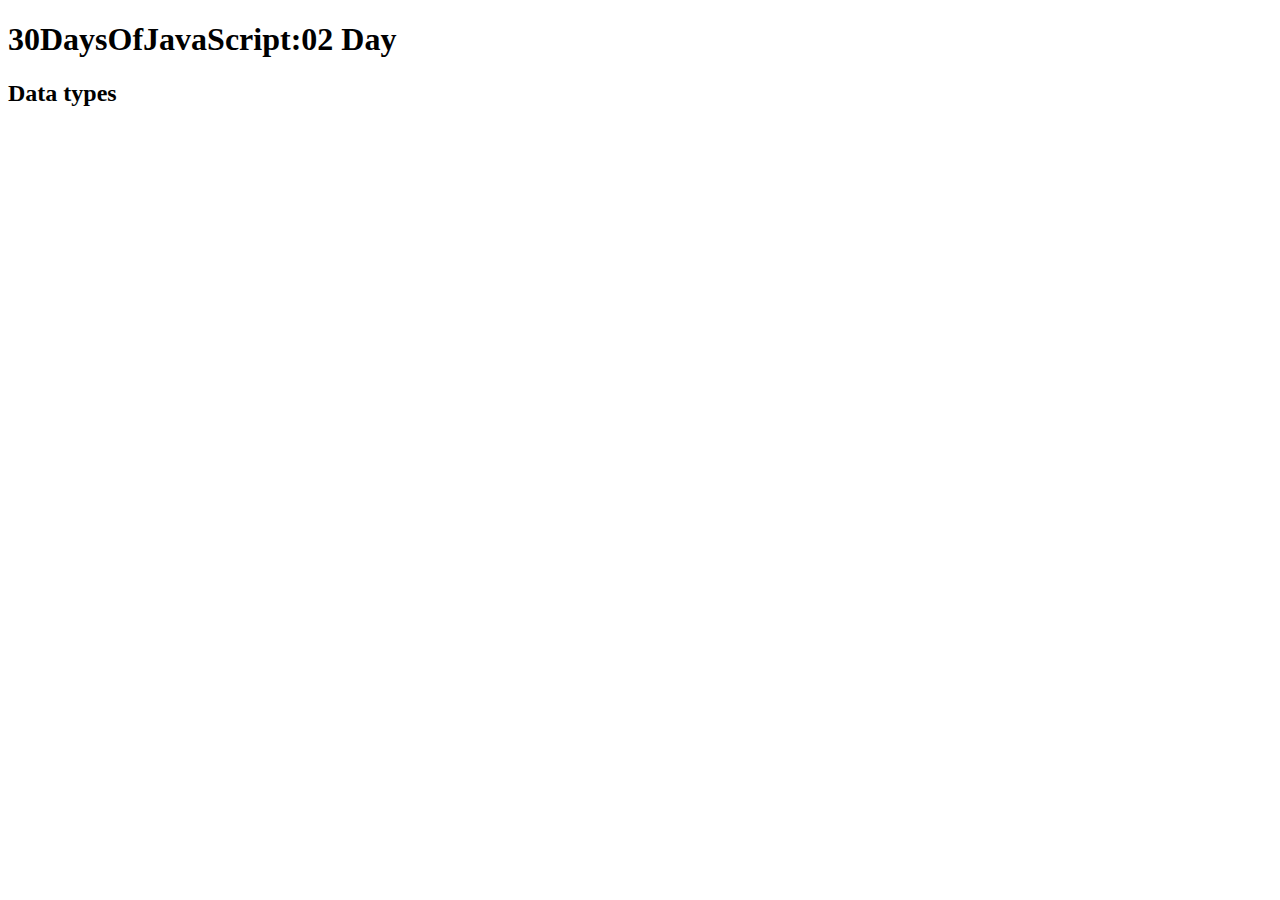
<file: 02_Day_Data_types/02_day_starter/index.html>
<!DOCTYPE html>
<html lang="en">

<head>
    <title>30DaysOfJavaScript</title>
</head>

<body>
        <h1>30DaysOfJavaScript:02 Day</h1>
        <h2>Data types</h2>

    <!-- import your scripts here -->
    <script src="./main.js"></script>


</body>

</html>
</file>
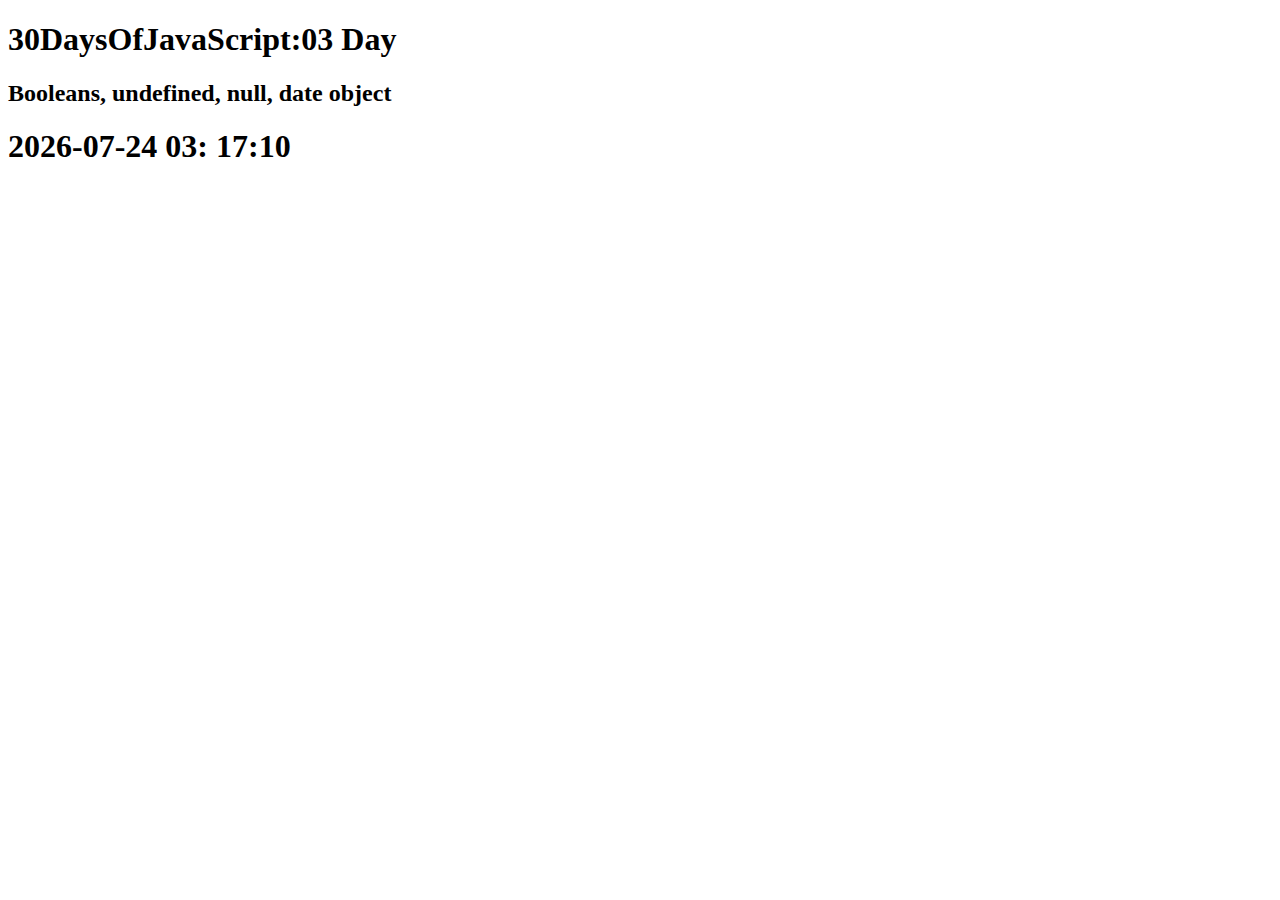
<file: 03_Day_Booleans_operators_date/03_day_starter/index.html>
<!DOCTYPE html>
<html lang="en">

<head>
    <title>30DaysOfJavaScript: 03 Day</title>
</head>

<body>
    <h1>30DaysOfJavaScript:03 Day</h1>
    <h2>Booleans, undefined, null, date object</h2>

    <!-- import your scripts here -->
    <h1 id="ten" >Tài liệu học JavaScript</h1>
    <script src="./scripts/main.js"></script>

    


</body>

</html>
</file>
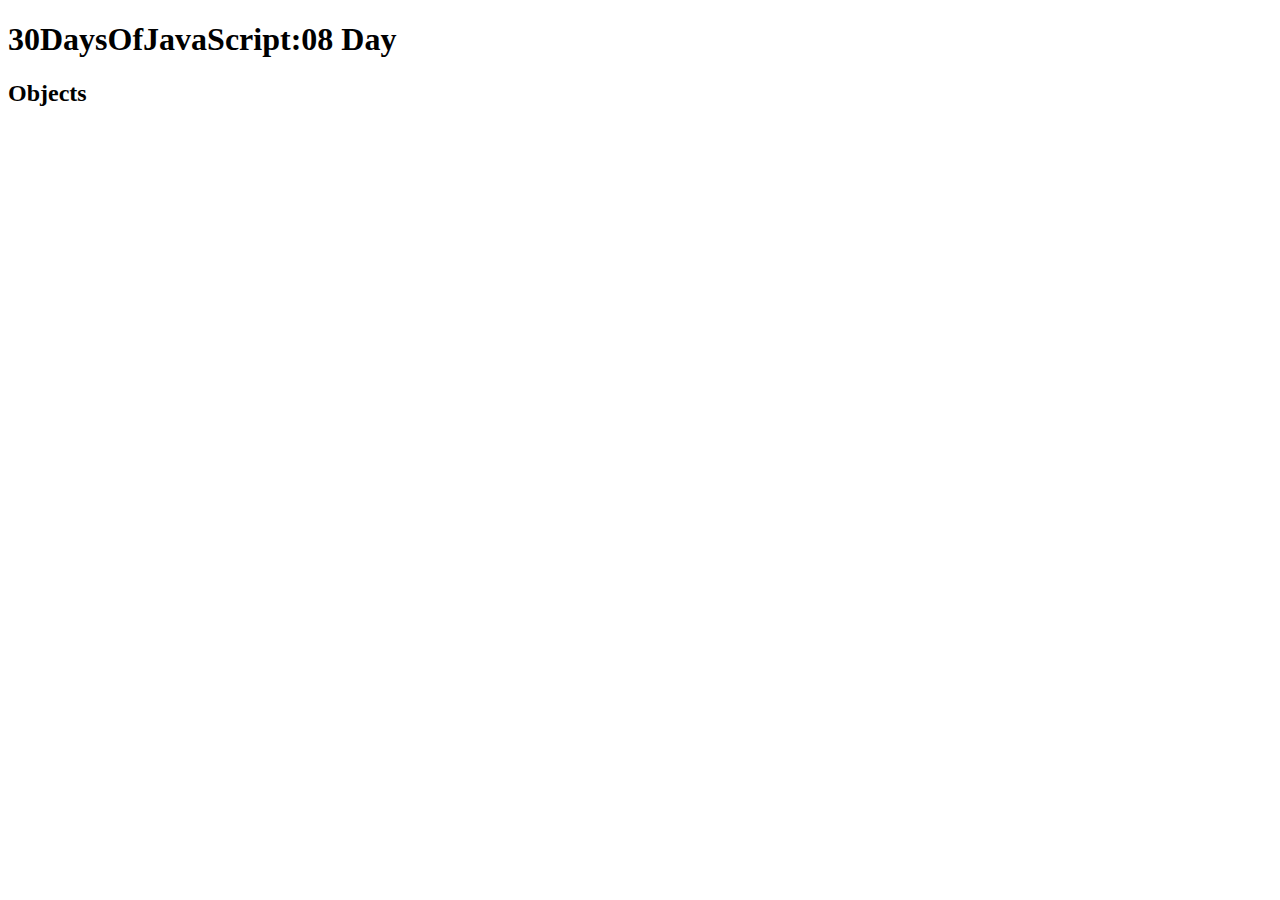
<file: 08_Day_Objects/08_day_starter/index.html>
<!DOCTYPE html>
<html lang="en">

<head>
	<title>30DaysOfJavaScript:08 Day </title>
</head>

<body>
	<h1>30DaysOfJavaScript:08 Day</h1>
	<h2>Objects</h2>

	<script src="./scripts/main.js"></script>

</body>

</html>
</file>
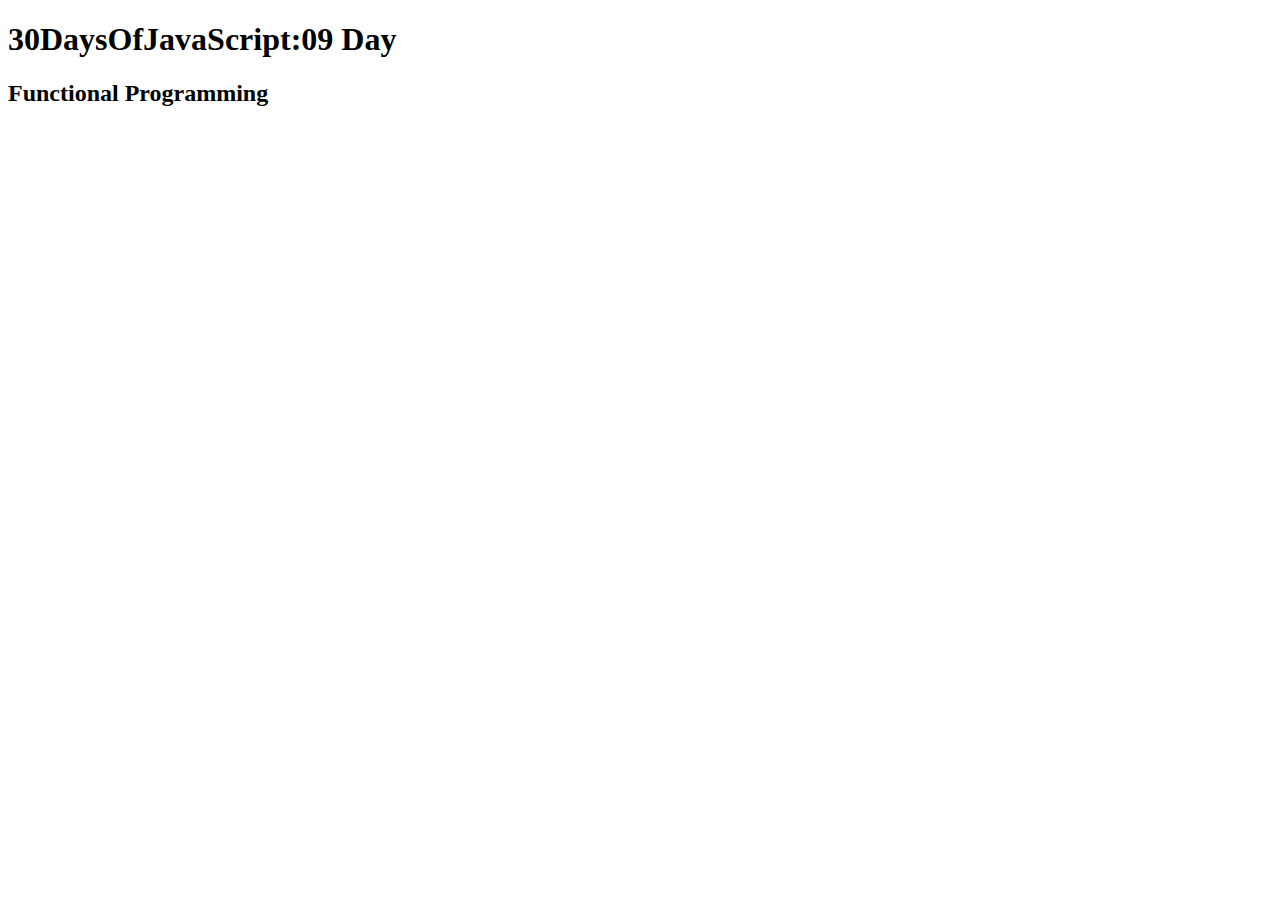
<file: 09_Day_Higher_order_functions/09_day_starter/index.html>
<!DOCTYPE html>
<html lang="en">

<head>
	<title>30DaysOfJavaScript:09 Day </title>
</head>

<body>
	<h1>30DaysOfJavaScript:09 Day</h1>
	<h2>Functional Programming</h2>


	<script src="./scripts/main.js"></script>

</body>

</html>
</file>
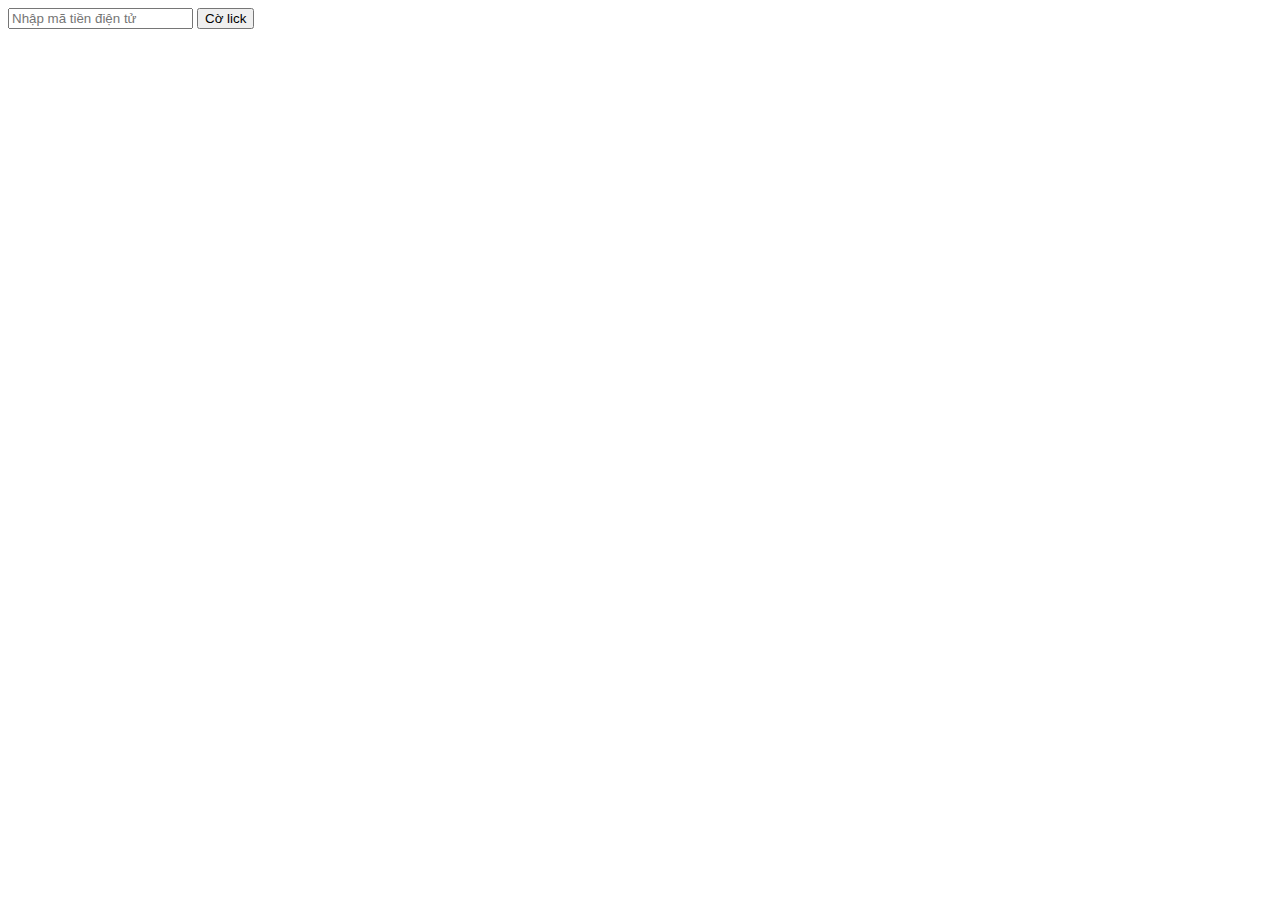
<file: 07_Day_Functions/07_day_starter/crypto.html>
<!DOCTYPE html>
<html lang="en">
<head>
    <meta charset="UTF-8">
    <meta name="viewport" content="width=device-width, initial-scale=1.0">
    <title>Giá Tiền Điện Tử</title>
</head>
<body>

    <input type="text" id="cryptoSymbol" placeholder="Nhập mã tiền điện tử">
    <button onclick="getCryptoPrice()">Cờ lick</button>

    <p id="result"></p>

    <script>
        async function fetchData(symbol) {
            try { 
                // Gọi API Binance với mã tiền điện tử
                let response = await fetch(`https://api.binance.com/api/v3/ticker/price?symbol=${symbol.toUpperCase()}USDT`);
                
                // Kiểm tra nếu mã không hợp lệ
                if (!response.ok) {
                    throw new Error("Mã tiền điện tử không hợp lệ hoặc không được hỗ trợ.");
                }

                let data  = await response.json();
                // Hiển thị kết quả lên trang web
                document.getElementById("result").innerText = `Giá của ${symbol.toUpperCase()}/USDT: ${data.price} USDT`;
            } catch (error) {
                // Hiển thị lỗi lên trang web
                document.getElementById("result").innerText = "Lỗi dữ liệu: " + error.message;
            }
        }

        function getCryptoPrice() {
            // Lấy mã tiền điện tử từ ô nhập
            let cryptoSymbol = document.getElementById("cryptoSymbol").value;
            
            if (cryptoSymbol) {
                fetchData(cryptoSymbol);
            } else {
                document.getElementById("result").innerText = "Bạn chưa nhập mã tiền điện tử.";
            }
        }
    </script>

</body>
</html>
</file>
